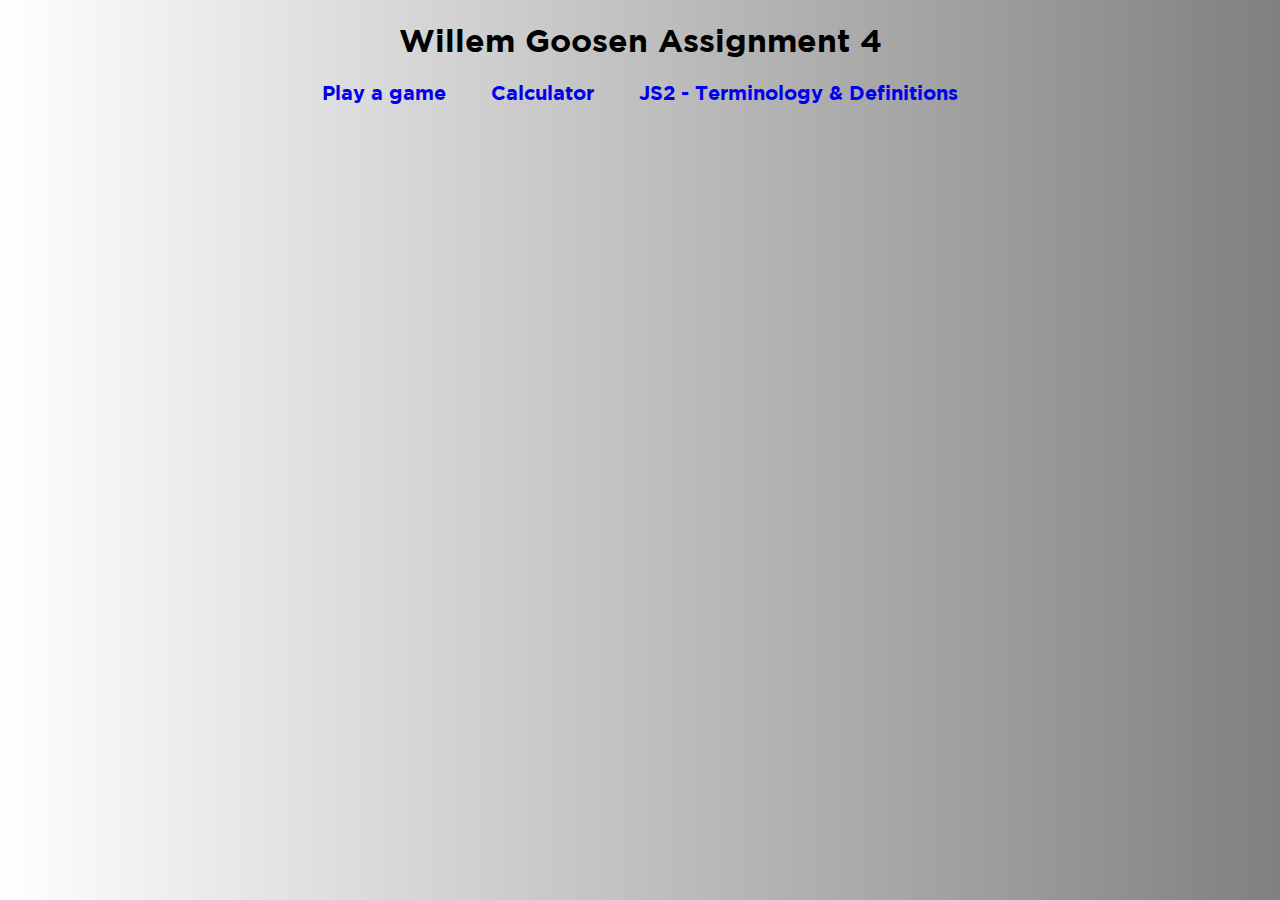
<file: index.html>
<!DOCTYPE html>
<html>
    <head>
        <meta charset="UTF-8">
        <title>Assignment 4</title>
        <meta http-equiv="X-UA-Compatible" content="IE=edge">
        <meta name="viewport" content="width=device-width, initial-scale=1.0">
        <link rel="stylesheet" href="./CSS/style.css">
    </head>
    <body>
        <div class="box">
            <h1>Willem Goosen Assignment 4</h1> 
            <a href="./tasks/game.html">Play a game</a>
            <a href="./tasks/calculator.html">Calculator</a>
            <a href="./tasks/javaScript-2.pdf" target=”_blank”>JS2 - Terminology & Definitions</a>
        </div>
    </body>
</html>
</file>
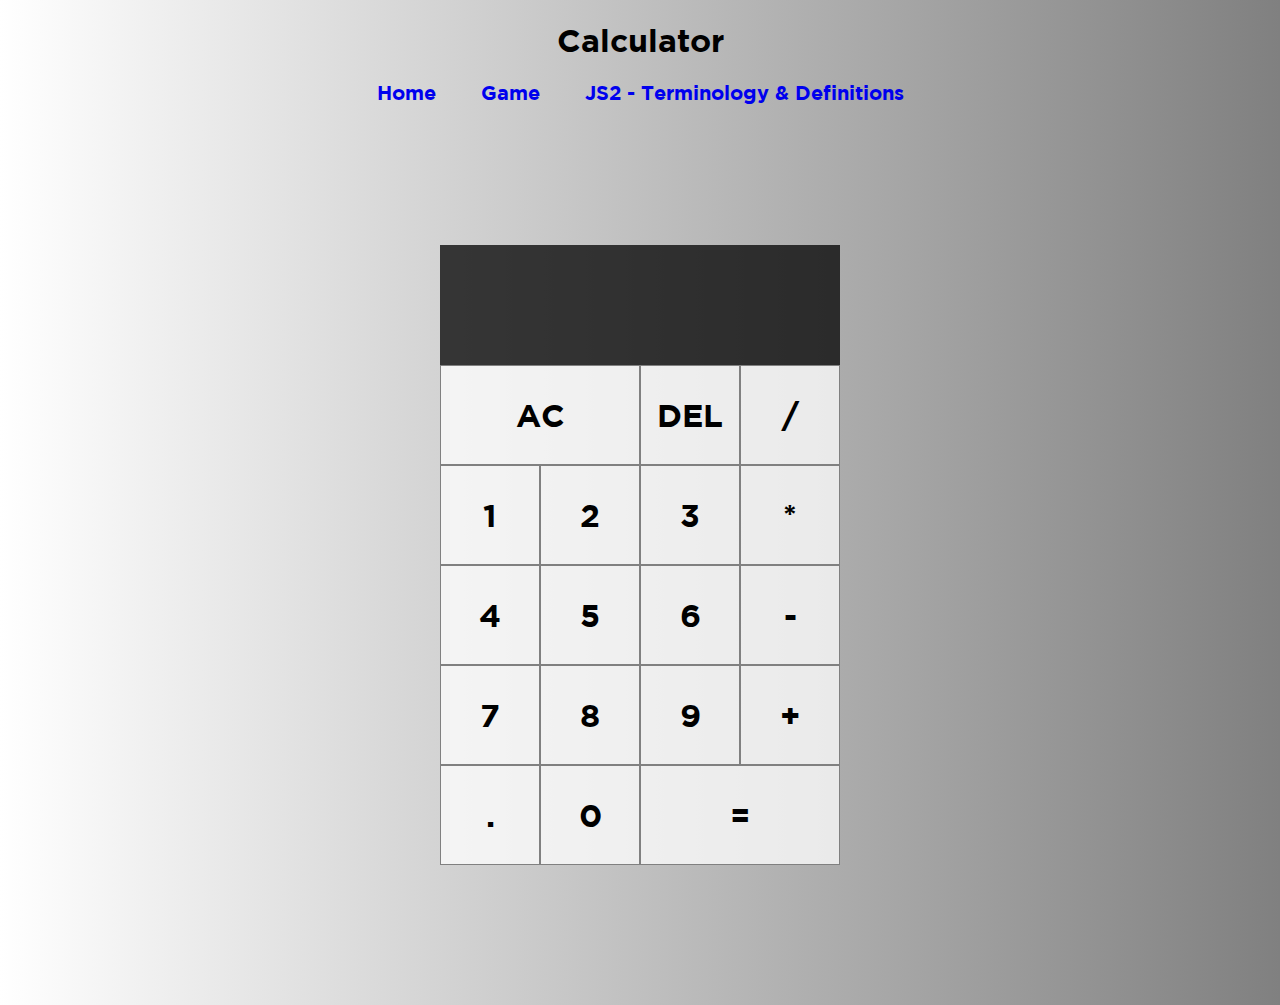
<file: tasks/calculator.html>
<!DOCTYPE html>
<html lang="en">
<head>
    <meta charset="UTF-8">
    <meta http-equiv="X-UA-Compatible" content="IE=edge">
    <meta name="viewport" content="width=device-width, initial-scale=1.0">
    <title>Calculator</title>
    <link rel="stylesheet" href="../CSS/cal-style.css">
    <link rel="stylesheet" href="../CSS/style.css">
    <script src="../JavaScript/cal-script.js" defer></script>
</head>
<body>
    <div class="box">
        <h1>Calculator</h1> 
        <a href="../index.html">Home</a>
        <a href="./game.html">Game</a>
        <a href="./javaScript-2.pdf" target=”_blank”>JS2 - Terminology & Definitions</a>
    </div>
    <div class="my-grid">
        <div class="display">
            <div id="previousInput" class="previous-input"></div>
            <div id="currentInput" class="current-input"></div>
        </div>
        <button id="allClear" class="span-two">AC</button>
        <button id="delete">DEL</button>
        <button id="operation">/</button>
        <button id="number">1</button>
        <button id="number">2</button>
        <button id="number">3</button>
        <button id="operation">*</button>
        <button id="number">4</button>
        <button id="number">5</button>
        <button id="number">6</button>
        <button id="operation">-</button>
        <button id="number">7</button>
        <button id="number">8</button>
        <button id="number">9</button>
        <button id="operation">+</button>
        <button id="number">.</button>
        <button id="number">0</button>
        <button id="equals" class="span-two">=</button>
    </div>
</body>
</html>
</file>
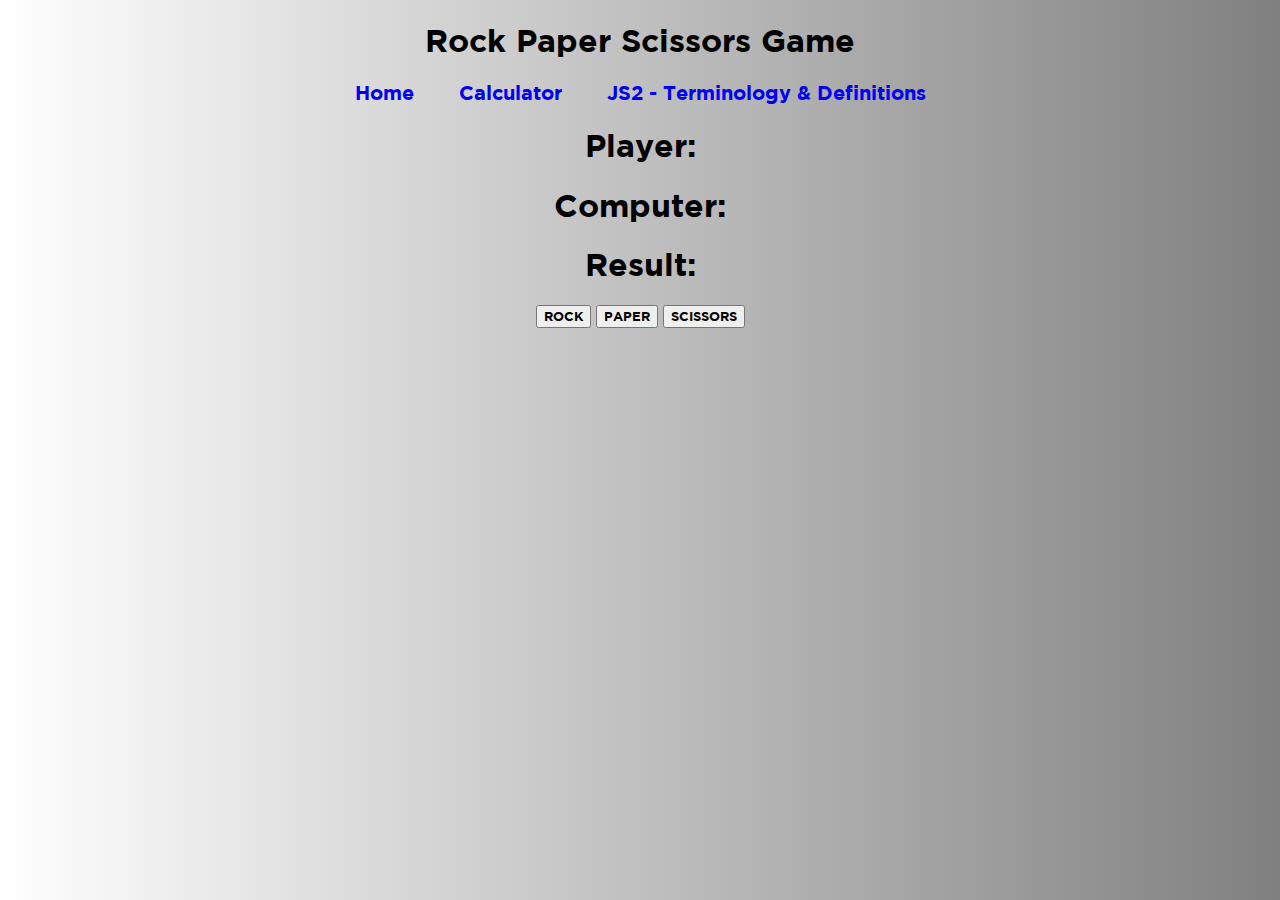
<file: tasks/game.html>
<!DOCTYPE html>
<html>
    <head>
        <meta charset="UTF-8">
        <meta http-equiv="X-UA-Compatible" content="IE=edge">
        <meta name="viewport" content="width=device-width, initial-scale=1.0">
        <title>Rock Paper Scissors</title>
        <link rel="stylesheet" href="../CSS/style.css">
        <script src="../JavaScript/play.js" defer></script>
    </head>
    <body>
        <div class="box">
            <h1>Rock Paper Scissors Game</h1> 
            <a href="../index.html">Home</a>
            <a href="./calculator.html">Calculator</a>
            <a href="./tasks/javaScript-2.pdf" target=”_blank”>JS2 - Terminology & Definitions</a>
        </div>
        <div class="box">
            <div id="gameDiv">
                <h1 class="gameText" id="playerText">Player: </h1>
                <h1 class="gameText" id="computerText">Computer: </h1>
                <h1 class="gameText" id="resultText">Result: </h1>
                
                <button class="choiceBtn">ROCK</button>
                <button class="choiceBtn">PAPER</button>
                <button class="choiceBtn">SCISSORS</button>
            </div>
        </div>
    </body>
</html>
</file>
<file: CSS/style.css>
/*adding the gotham font to the site*/
@font-face {
    font-family: 'gotham';
    src: url(../fonts/GothamBold.ttf) format('truetype');
    font-weight: bold;
}
@font-face {
    font-family: 'gotham';
    src: url(../fonts/Gotham-Light.otf) format('opentype');
    font-weight: lighter;
}
@font-face {
    font-family: 'gotham';
    src: url(../fonts/GothamBoldItalic.ttf) format('truetype');
    font-weight: normal;
}

/*setting all the fonts on the webpage*/
*, *::before, *::after{
    box-sizing: border-box;
    font-family: 'gotham', sans-serif;
    font-weight: bold;
}

/*setting all the fonts on the webpage*/
*, *::before, *::after{
    box-sizing: border-box;
    font-family: 'gotham', sans-serif;
    font-weight: bold;
}

/*setting the padding, margin & background color*/
body{
    padding: 0;
    margin: 0;
    background: linear-gradient(to right, white, grey);
}

.box{
    text-align: center;

}

a{
    font-size: 20px;
    text-decoration: none;
    padding: 20px;
}
</file>
<file: CSS/cal-style.css>
/*setting a grid for the calculator*/
.my-grid {
    display: grid;
    justify-content: center;
    align-content: center;
    min-height: 100vh;
    grid-template-columns: repeat(4, 100px);
    grid-template-rows: minmax(120px, auto) repeat(5, 100px);
}

/*styling the buttons for the calculator*/
.my-grid > button {
    cursor: crosshair;
    font-size: 2rem;
    border: 1px solid gray;
    outline: none;
    background-color: rgba(255, 255, 255, .75);
}

/*setting the hover over of the buttons*/
.my-grid > button:hover{
    background-color: rgba(255, 255, 255, .9);
}

/*the style to have the equals & AC buttons to span two spaces on the grid*/
.span-two {
    grid-column: span 2;
}

/*the style for the display of the calculator*/
.display{
    grid-column: 1 / -1;
    background-color: rgba(0, 0, 0, .75);
    display: flex;
    align-items: flex-end;
    justify-content: space-around;
    flex-direction: column;
    padding: 10px;
    word-wrap: break-word;
    word-break: break-all;
}

/*the style for the top display*/
.previous-input{
    color: rgba(255, 255, 255, .75);
    font-size: 1.5rem;
}

/*the style for the main display*/
.current-input{
    color: white;
    font-size: 2.5rem;
}
</file>
